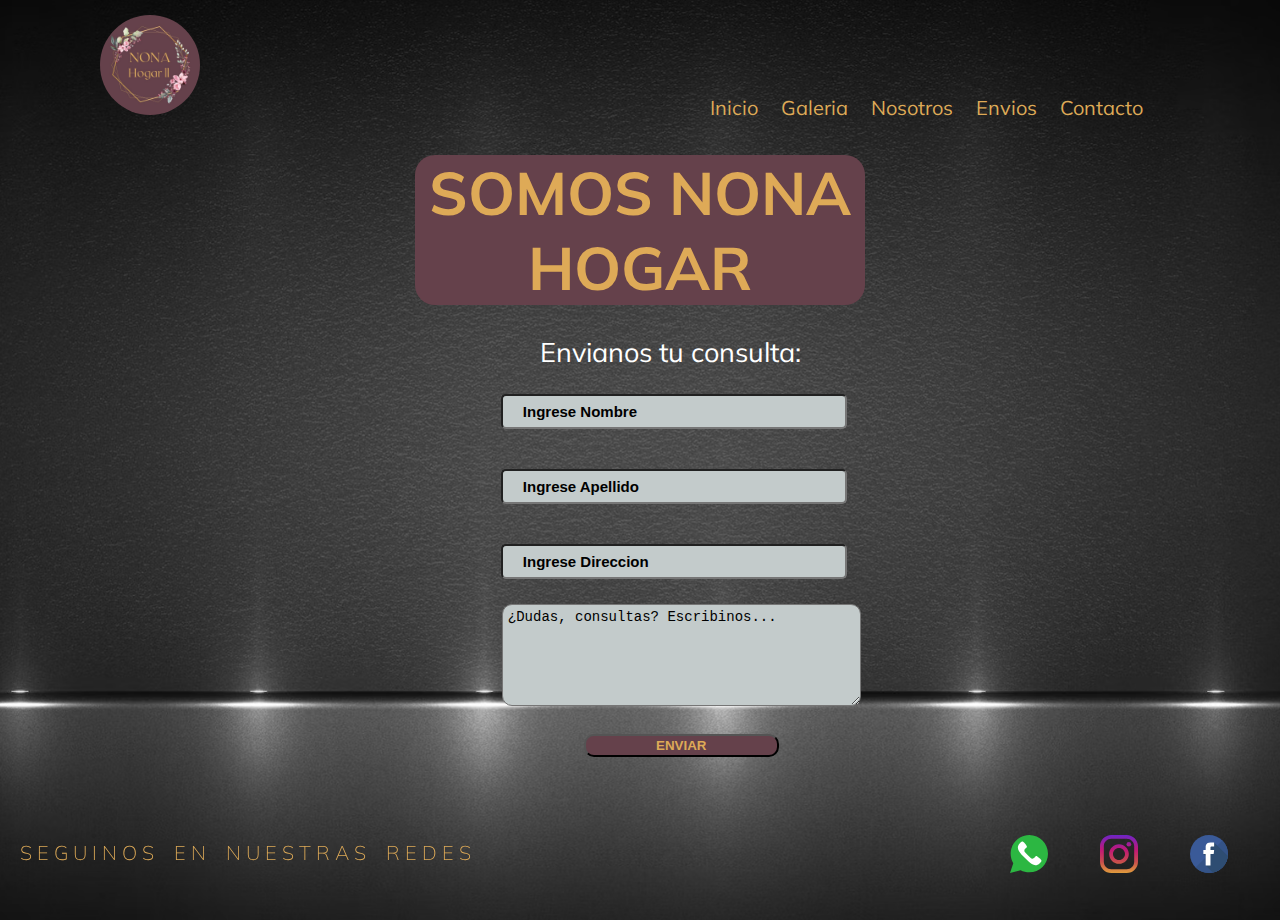
<file: paginas/contacto.html>
<!DOCTYPE html>
<html lang="es">
<head>
    <meta charset="UTF-8">
    <meta http-equiv="X-UA-Compatible" content="IE=edge">
    <meta name="viewport" content="width=device-width, initial-scale=1.0">
    <link rel="shortcut icon" href="../imagenes/nona-hogar.ico" type="image/x-icon">
    <link rel="stylesheet" href="../css/estilos.css">
    <title>NONA HOGAR</title>
</head>
<body>
    <!--Seccion de navegacion + logo de la pagina -->
    <header class="header">
        <div class="img">
            <img src="../imagenes/nona-hogar.jpg" width="100" heigth="100" alt="">
        </div>
        <nav class="nav">
            <ul>
                <li><a class="nav__a" href="../index.html">Inicio</a></li>
                <li><a class="nav__a" href="../paginas/galeria.html">Galeria</a></li>
                <li><a class="nav__a" href="../paginas/nosotros.html">Nosotros</a></li>
                <li><a class="nav__a" href="../paginas/envios.html">Envios</a></li>
                <li><a class="nav__a" href="../paginas/contacto.html">Contacto</a></li>
            </ul>
        </nav>
    </header>
    <!-- Cierre de seccion de navegacion + logo de pagina -->

<!-- seccion formulario de contacto -->
<section>
    <article>
        <div class="titulo">
            <h1>somos nona hogar</h1>
        </div>
    </article>
</section>
<section>
    <article>   
<form class="form">
    <div class="form__f">
        <legend class="form__l">Envianos tu consulta:</legend>
        <!-- <label class="form__">NOMBRE:</label><br> -->
        <input class="form__i" type="text" name="nombre" placeholder="Ingrese Nombre"><br>
        <!-- <label class="form__">APELLIDO:</label><br> -->
        <input class="form__i" type="text" name="apellido" placeholder="Ingrese Apellido"><br>
        <!-- <label class="form__">EMAIL:</label><br> -->
        <input class="form__i" type="text" name="nombre" placeholder="Ingrese Direccion"><br>
        <textarea class="form__ta"cols="40" rows="6">¿Dudas, consultas? Escribinos...</textarea><br/> 
        <button class="form__be"type="submit" value="Submit">ENVIAR</button>
    </div>
</form>
    </article>
</section>
<!-- Finaliza seccion formulario de contacto -->

    <!--Seccion footer y derechos reservados-->
    <footer class="footer">
        <div>
            <h2>SEGUINOS EN NUESTRAS REDES</h2>
        </div>
        <div class="footer1">
            <a href="https://www.facebook.com/profile.php?id=100079599750676" target="_blank">
                <img src="../imagenes/facebook-svgrepo-com.svg" width="38" heigth="38" alt=""></a>
        </div>
        <div class="footer2">
            <a href="https://www.instagram.com/nonahogarr/" target="_blank">
                <img src="../imagenes/instagram-svgrepo-com.svg" width="38" heigth="38" alt=""></a>
        </div>
        <div class="footer3">
            <a href="https://wa.me/5491164104796" target="_blank">
                <img src="../imagenes/whatsapp-svgrepo-com.svg" width="38" heigth="38" alt=""></a>
        </div>
    </footer>
</body>

</html>
</file>
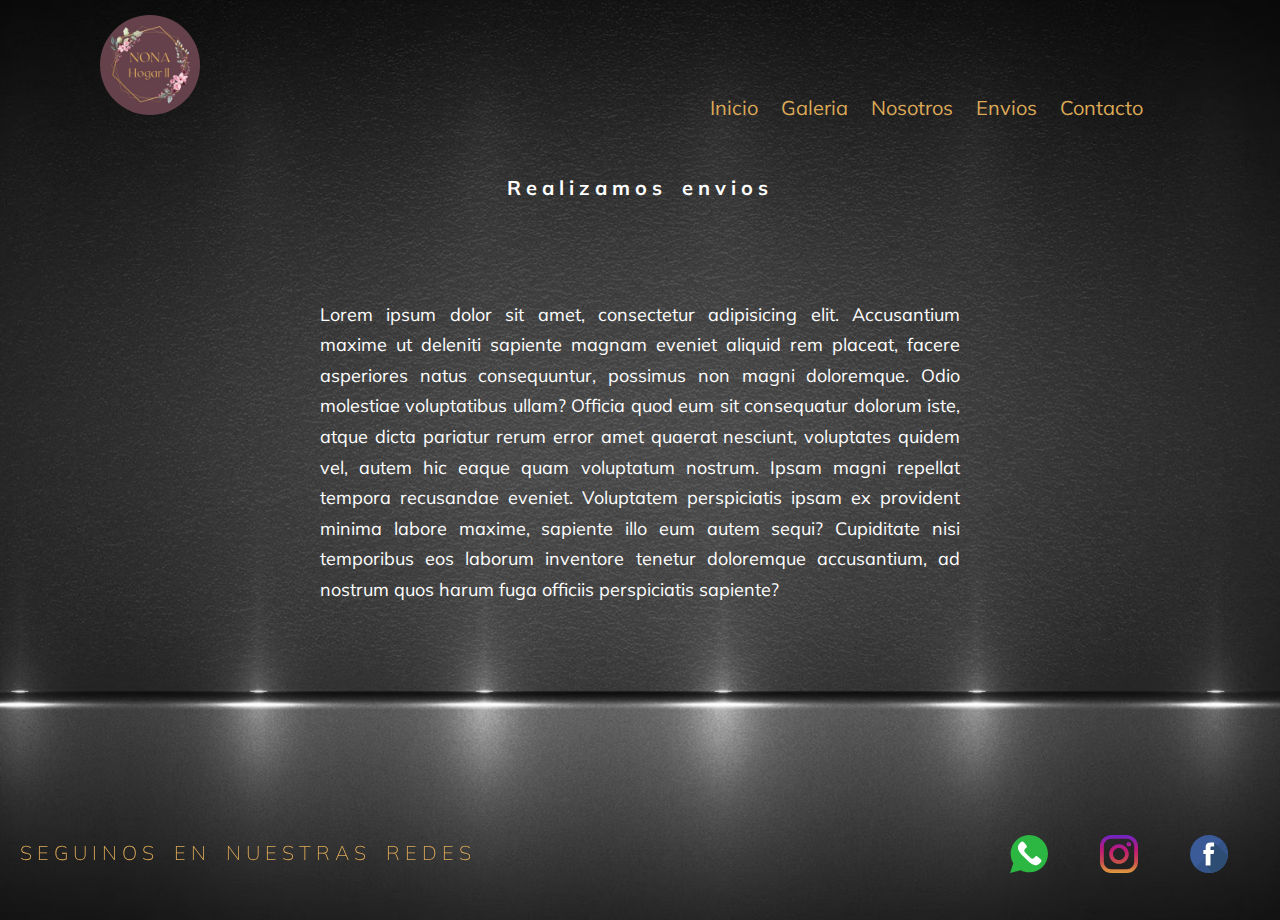
<file: paginas/envios.html>
<!DOCTYPE html>
<html lang="es">
<head>
    <meta charset="UTF-8">
    <meta http-equiv="X-UA-Compatible" content="IE=edge">
    <meta name="viewport" content="width=device-width, initial-scale=1.0">
    <link rel="shortcut icon" href="../imagenes/nona-hogar.ico" type="image/x-icon">
    <link rel="stylesheet" href="../css/estilos.css">
    <title>NONA HOGAR</title>
</head>

<body>
    <!--Seccion de navegacion + logo de la pagina -->
    <header class="header">
        <div class="img">
            <img src="../imagenes/nona-hogar.jpg" width="100" heigth="100" alt="">
        </div>
        <nav class="nav">
            <ul>
                <li><a class="nav__a" href="../index.html">Inicio</a></li>
                <li><a class="nav__a" href="../paginas/galeria.html">Galeria</a></li>
                <li><a class="nav__a" href="../paginas/nosotros.html">Nosotros</a></li>
                <li><a class="nav__a" href="../paginas/envios.html">Envios</a></li>
                <li><a class="nav__a" href="../paginas/contacto.html">Contacto</a></li>
            </ul>
        </nav>
    </header>
    <!-- Cierre de seccion de navegacion + logo de pagina -->
    <!-- fila de informacion del sitio -->
    <section class="section__n">
        <article class="article__n">
            <div>
                <h1 class="h1__nosotros">Realizamos envios</h1>
            </div>
            <p class="article__p">Lorem ipsum dolor sit amet, consectetur adipisicing elit. Accusantium maxime ut deleniti sapiente magnam eveniet aliquid rem placeat, facere asperiores natus consequuntur, possimus non magni doloremque. Odio molestiae voluptatibus ullam?
            Officia quod eum sit consequatur dolorum iste, atque dicta pariatur rerum error amet quaerat nesciunt, voluptates quidem vel, autem hic eaque quam voluptatum nostrum. Ipsam magni repellat tempora recusandae eveniet.
            Voluptatem perspiciatis ipsam ex provident minima labore maxime, sapiente illo eum autem sequi? Cupiditate nisi temporibus eos laborum inventore tenetur doloremque accusantium, ad nostrum quos harum fuga officiis perspiciatis sapiente?</p>
        </article>
    </section>
    <!--Seccion footer y derechos reservados-->
    <footer class="footer">
        <div>
            <h2>SEGUINOS EN NUESTRAS REDES</h2>
        </div>
        <div class="footer1">
            <a href="https://www.facebook.com/profile.php?id=100079599750676" target="_blank">
                <img src="../imagenes/facebook-svgrepo-com.svg" width="38" heigth="38" alt=""></a>
        </div>
        <div class="footer2">
            <a href="https://www.instagram.com/nonahogarr/" target="_blank">
                <img src="../imagenes/instagram-svgrepo-com.svg" width="38" heigth="38" alt=""></a>
        </div>
        <div class="footer3">
            <a href="https://wa.me/5491164104796" target="_blank">
                <img src="../imagenes/whatsapp-svgrepo-com.svg" width="38" heigth="38" alt=""></a>
        </div>
    </footer>
</body>

</html>
</file>
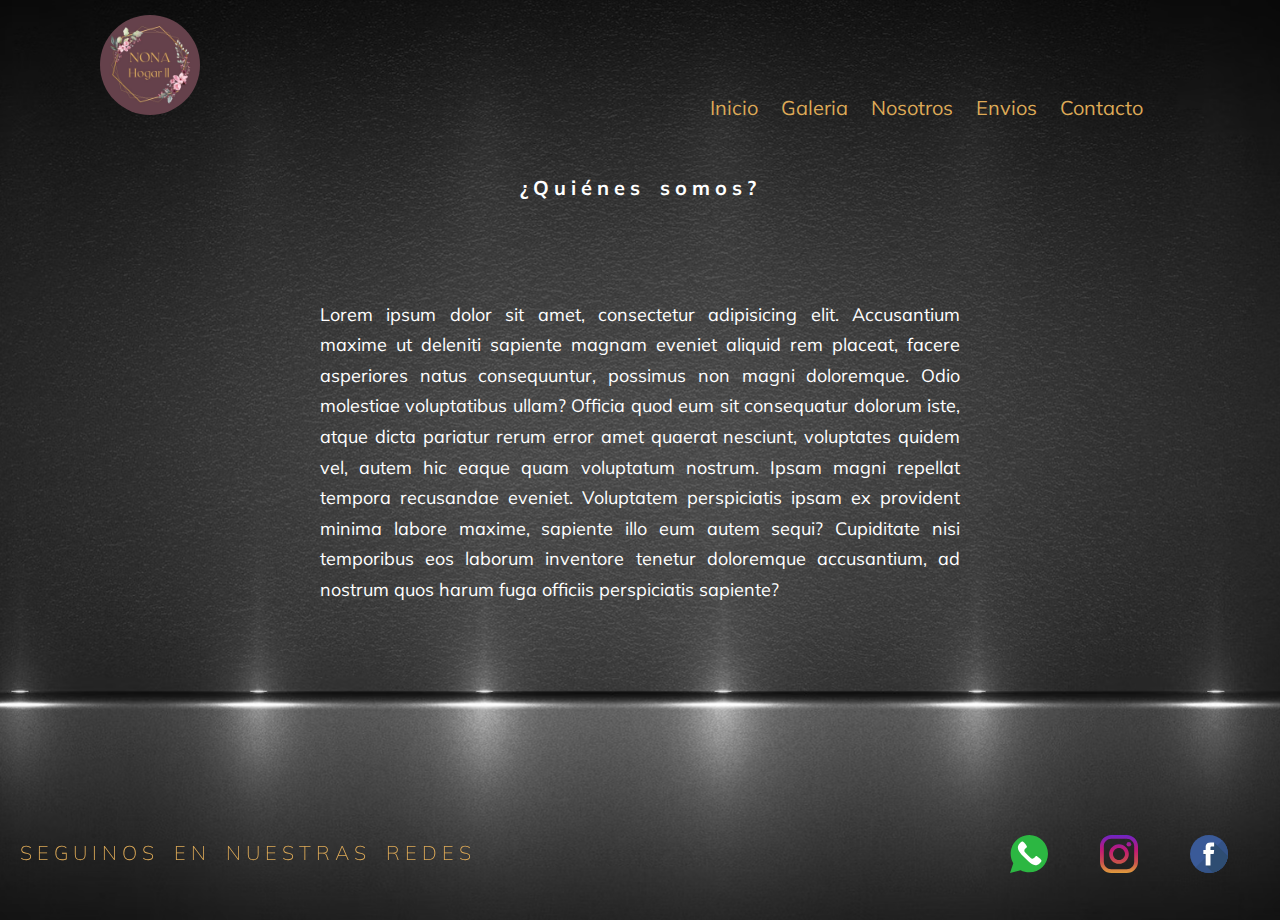
<file: paginas/nosotros.html>
<!DOCTYPE html>
<html lang="es">
<head>
    <meta charset="UTF-8">
    <meta http-equiv="X-UA-Compatible" content="IE=edge">
    <meta name="viewport" content="width=device-width, initial-scale=1.0">
    <link rel="shortcut icon" href="../imagenes/nona-hogar.ico" type="image/x-icon">
    <link rel="stylesheet" href="../css/estilos.css">
    <title>NONA HOGAR</title>
</head>
<body>
    <!--Seccion de navegacion + logo de la pagina -->
    <header class="header">
        <div class="img">
            <img src="../imagenes/nona-hogar.jpg" width="100" heigth="100" alt="">
        </div>
        <nav class="nav">
            <ul>
                <li><a class="nav__a" href="../index.html">Inicio</a></li>
                <li><a class="nav__a" href="../paginas/galeria.html">Galeria</a></li>
                <li><a class="nav__a" href="../paginas/nosotros.html">Nosotros</a></li>
                <li><a class="nav__a" href="../paginas/envios.html">Envios</a></li>
                <li><a class="nav__a" href="../paginas/contacto.html">Contacto</a></li>
            </ul>
        </nav>
    </header>
    <!-- Cierre de seccion de navegacion + logo de pagina -->
    <!-- Comienzo de seccion sobre nosotros -->
    <section class="section__n">
        <article class="article__n">
            <div>
                <h1 class="h1__nosotros">¿Quiénes somos?</h1>
            </div>
            <p class="article__p">Lorem ipsum dolor sit amet, consectetur adipisicing elit. Accusantium maxime ut deleniti sapiente magnam eveniet aliquid rem placeat, facere asperiores natus consequuntur, possimus non magni doloremque. Odio molestiae voluptatibus ullam?
            Officia quod eum sit consequatur dolorum iste, atque dicta pariatur rerum error amet quaerat nesciunt, voluptates quidem vel, autem hic eaque quam voluptatum nostrum. Ipsam magni repellat tempora recusandae eveniet.
            Voluptatem perspiciatis ipsam ex provident minima labore maxime, sapiente illo eum autem sequi? Cupiditate nisi temporibus eos laborum inventore tenetur doloremque accusantium, ad nostrum quos harum fuga officiis perspiciatis sapiente?</p>
        </article>
    </section>
    <!--Seccion footer y derechos reservados-->
    <footer class="footer">
        <div>
            <h2>SEGUINOS EN NUESTRAS REDES</h2>
        </div>
        <div class="footer1">
            <a href="https://www.facebook.com/profile.php?id=100079599750676" target="_blank">
                <img src="../imagenes/facebook-svgrepo-com.svg" width="38" heigth="38" alt=""></a>
        </div>
        <div class="footer2">
            <a href="https://www.instagram.com/nonahogarr/" target="_blank">
                <img src="../imagenes/instagram-svgrepo-com.svg" width="38" heigth="38" alt=""></a>
        </div>
        <div class="footer3">
            <a href="https://wa.me/5491164104796" target="_blank">
                <img src="../imagenes/whatsapp-svgrepo-com.svg" width="38" heigth="38" alt=""></a>
        </div>
    </footer>
</body>

</html>
</file>
<file: css/estilos.css>
@import url('https://fonts.googleapis.com/css2?family=Mulish&display=swap');


/* RESET DE CSS PARA EL BODY */
* {
    margin: 0;
    padding: 0;
    box-sizing: border-box;
}

/* ESTILOS PARA EL BODY */
body {
    height: 100vh;
    overflow: hidden;
    background-image: url(../imagenes/fondo\ gris.avif);
    background-repeat: no-repeat;
    background-size: cover;
    background-position: center;
}

body {
    font-family: 'Mulish', sans-serif;
    /* background-image: linear-gradient(to bottom, #f2994c, #e59a59, #d79b65, #ca9c71, #bc9c7e, #b79a7d, #b3977d, #ae957c, #b2906e, #b58a61, #b98453, #bc7e46); */
}

/* APLICACION DE ESTILOS PARA EL HTML --CON 62.5%, LOS PIXELES PASAN DE VALER 16PX, A VALER 10PX-- */
html {
    font-size: 62.5%;
}

ul {
    list-style-type: none;
}


/* CABECERA DE LA PAGINA --(HEADER DE LA PAGINA)--*/
.header {
    /* background-color: rgb(233, 228, 228); */
    height: 15vh;
    position: relative;
}

div .img {
    /* background-color: brown; */
    display: inline-block;
    position: relative;
}

.img img {
    border-radius: 50px;
}

.img{
    position: relative;
    margin-left: 100px;
    bottom: 5px;
    border-radius: 0px;
    margin-top: 20px;
}

.nav {
    /* background-color: blue; */
    display: inline-block;
    position: absolute;
    width: 550px;
    right: 0;
}

.nav {
    margin-right: 30px;
    bottom: 25px;
}

ul li {
    display: inline-block;
    margin: 10px;
    font-size: 2rem;
}

.nav__a {
    text-decoration: none;
    /* background-color: rgb(101, 65, 75); */
    color: rgb(222, 170, 87);
    border-radius: 5px;
}

/* .nav__a:hover {
    color: rgb(222, 170, 87);
} */

/* SECCION PRINCIPAL DE LA PAGINA */
.main {
/* background-color: brown; */
position: relative;
height: 75vh;
}

/* CORRESPONDE A LA ETIQUETA SECTION NUMERO 1 */
.s__div1 { 
/* background-color: blue; */
display: inline-block;
margin-left: 35%;
position: relative;
}

.div1 {
    /* background-color: rgba(59, 214, 28, 0.862); */
    width: 450px;
    margin: 0 auto;
}

.div1__tp {
    /* background-color: greenyellow; */
    font-size: 3em;
    text-align: center;
    background-color: rgb(101, 65, 75);
    border-radius: 50px;
    color: rgb(222, 170, 87);
    letter-spacing: 5px;
    word-spacing: 5px;
}

.div1__p {
    display: inline-block;
    position: relative;
    background-color: rgb(158, 41, 60);
}

.div1__p__h2 {
    /* background-color: rgb(252, 252, 252); */
    display: inline-block;
    width: 500px;
    text-align: center;
    margin-top: 20px;
    padding: 10px;
    color:  rgb(222, 170, 87);
    font-size: 1.4em;
    letter-spacing: 5px;
    word-spacing: 5px;

}

/* CORRESPONDE A LA SECCION NUMERO 2 */
.s__div2 {
    /* background-color: rgb(225, 146, 29); */
    position: relative;
    width: 100%;
    height: 250px;
    margin-top: 25px;
}

.div2__st {
    /* background-color: orangered; */
    text-align: center;
    display: inline-block;
    width: 50%;
    height: 250px;
    font-size: 1.8em;
    padding-top: 70px;
    color: rgb(255, 255, 255);
    text-align: justify;
    margin-left: 30px;
    line-height: 1.7;
}

.div2 {
    /* background-color: rgb(219, 208, 194); */
    position: absolute;
    right: 0;
    width: 200px;
    bottom: 0;
    height: 250px;
    width: 50%;
    
}

.div2 img {
    position: relative;
    margin-left: 300px;
    border-radius: 200px;
}


/* SECCION FOOTER */
.footer {
    /* background-color: rgb(216, 211, 211); */
    position: relative;
    width: 100%;
    height: 10vh;
}

.footer {
    position: fixed;
    bottom: 0;
}

/* MEDIOS DE COMUNICACION A TRAVES DE LAS REDES SOCIALES */
/* ICONO DE FACEBOOK */
.footer1 {
    /* background-color: aliceblue; */
    position: absolute;
    right: 50px;
    width: 40px;
    height: 40px;
    margin-top: 25PX;
}

/* ICONO DE INSTAGRAM */
.footer2 {
    /* background-color: aliceblue; */
    position: absolute;
    right: 140px;
    width: 40px;
    height: 40px;
    margin-top: 25px;
}

/* ICONO DE WHATSAPP */
.footer3 {
    /* background-color: aliceblue; */
    position: absolute;
    right: 230px;
    width: 40px;
    height: 40px;
    margin-top: 25px;
}
/* TEXTO DEL PIE DE PAGINA "SEGUINOS EN NUESTRAS REDES" */
.footer h2 {
    /* background-color: blue; */
    display: inline-block;
    width: 500px;
    position: absolute;
    margin-top: 30px;
    margin-left: 20px;
    font-size: 2em;
    color: rgb(222, 170, 87);
    letter-spacing: 5px;
    word-spacing: 5px;
    font-weight: 100;
}

/* .footer h2:hover {
color: rgb(222, 170, 87);
} */
/* AQUI TERMINA EL ARCHIVO INDEX.HTML */

/* -----------------------
--------------------------*/

/* AQUI COMIENZAN LOS ESTILOS DEL ARCHIVO NOSOTROS.HTML*/

.section__n {
/* background-color:aqua; */
height: 75vh;
}

.article__n {
    position: relative;
/* background-color: blue; */
height: 55px;
}

.article__p {
    position: absolute;
    /* background-color: brown; */
    display: inline-block;
    width: 50%;
    margin: 7% 25%;
    height: 250px;
    color: rgb(255, 255, 255);
    text-align: justify;
    line-height: 1.7;
    font-size: 1.8em;
}

.h1__nosotros {
    /* background-color: blueviolet; */
    text-align: center;
    color: #ffffff;
    height: 55px;
    padding-top: 20px;
    font-size: 2em;
    letter-spacing: 5px;
    word-spacing: 5px;
}

/* AQUI SE LE APLICARAN LOS ESTILOS AL FORMULARIO */
.titulo {
    text-align: center;
    font-size: 3em;
    color: rgb(222, 170, 87);
    /* text-decoration: underline; */
    /* background-color: #b9ed50; */
    text-transform: uppercase;
    background-color: rgb(101, 65, 75);
    /* display: inline-block; */
    width: 450px;
    margin: 0 auto;
    border-radius: 20px;
}
.form {
    position: relative;
    left: 36%;
    display: inline-block;
    width: 300px;
    height: 300px;
}

.form__f {
    /* background-color: #e8ebeb; */
    height: 430px;
    width: 420px;
    position: relative;
    margin-top: 30px;
    border-radius: 15px;
    /* background-image: url(../imagenes/nonoa\ hogar.jpeg); */
    background-size: cover;
    background-repeat: no-repeat;
}

.form__l {
font-size: 2.7em;
text-align: center;
display: inline-block;
width: 100%;
margin-top: 10px;
color: #ffffff;
}  

.form__i {
    display: inline-block;
    left: 25px;
    position: relative;
    border-radius: 10px;
    background-color: #c3cbcb;
    border-radius: 5px;
    padding: 5px;
    margin: 15px;
    margin-top: 25px;
    width: 346px;
    font-size: 15px;
    height: 35px;
}

.form__i::placeholder {
    color: black;
    text-transform: capitalize;
    padding-left: 15px;
    font-weight: 700;
}

.form__ta {
    margin-top: 10px;
    margin-left: 41px;
    border-radius: 10px;
    background-color: #c3cbcb;
    color: #000;
    padding-top: 4px;
    padding-left: 5px;
    font-size: 14px;
}

.form__be {
    display: inline-block;
    margin-left: 123px;
    margin-top: 25px;
    color: rgb(222, 170, 87);
    border-radius: 10px;
    width: 195px;
    padding: 2px;
    background-color: rgb(101, 65, 75);
    font-weight: 700;
}

/* AQUI SE APLICARAN LOS ESTILOS A LA SECCION DE GALERIA */

.section__g {
/* background-color: aqua; */
height: 75vh;
}

.f__caja {
    display: inline-block;
    /* background-color: black; */
    width: 200px;
    margin: 3% 3%;
}

























/* .form__be:hover {
color: #b9ed50;
} */



@media (max-width:768px){
    .nav__a {
        color: aqua;
    }

  }
/* CONFIGURACIONES DE OTRO SITIO (NO SE DE USAR EN ESTE PROYECTO) */

/* SECCION HEADER Y NAV DEL SITIO */
/* .header {
    background-image: linear-gradient(to bottom, #3254ed, #00bfd5, #00cbd3, #00d6cd, #00e1c3, #00e6ba, #00ebaf, #00f0a2, #00f298, #00f38c, #00f580, #0ef672);
    height: 15vh;
    width: 100%;
    position: relative;
} */

/* COLOR AZUL */

/* 

background: rgb(43,56,190);
background: radial-gradient(circle, rgba(43,56,190,1) 54%, rgba(0,87,163,1) 100%);
*/
</file>
